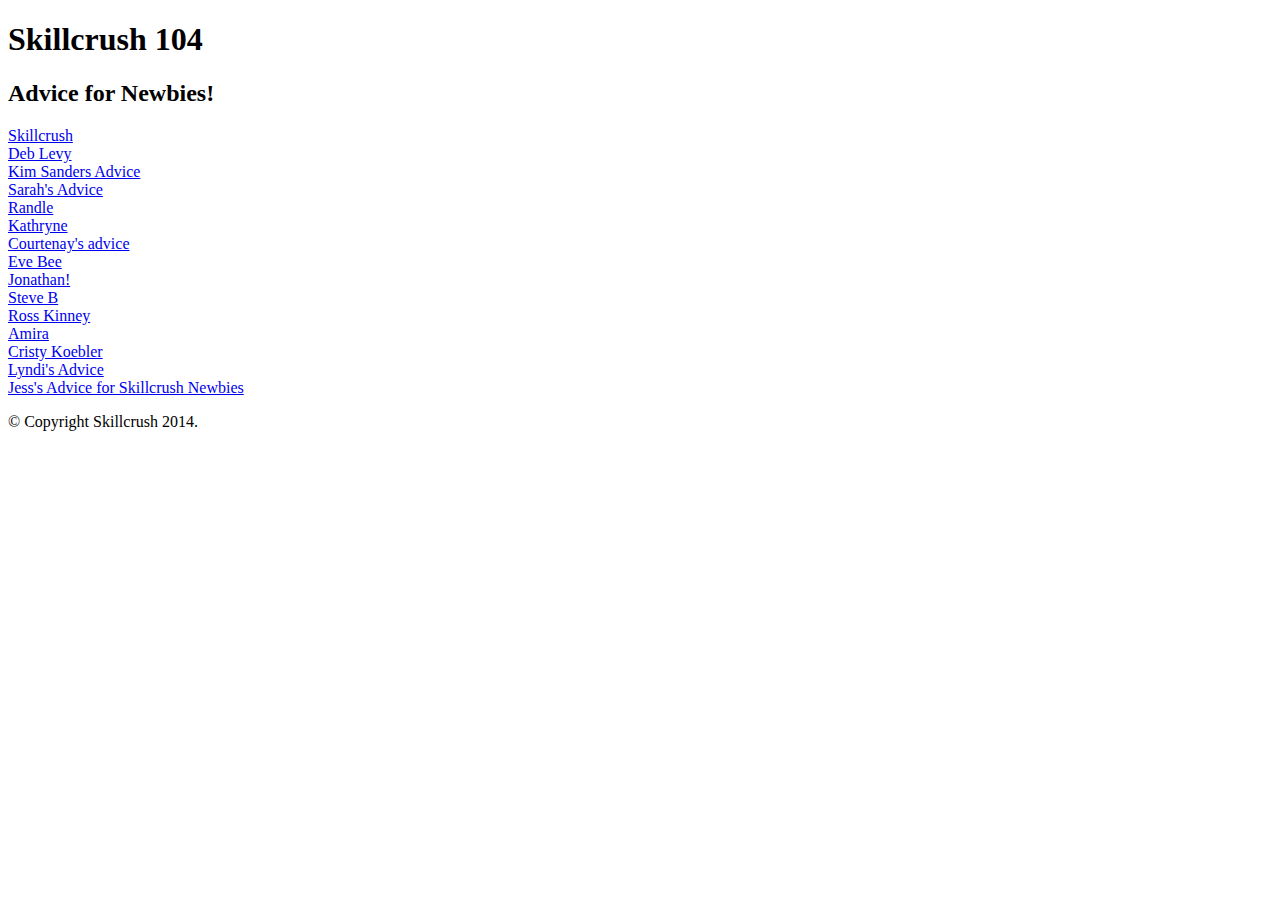
<file: index.html>
<!DOCTYPE html>
<html>
<head>
	<meta charset="utf-8">
	<title>Skillcrush 104 - Advice For Newbies</title>
	<link rel="stylesheet" type="text/css" href="style.css" />
</head>

<body class="all-advice">
	<header>
		<h1>Skillcrush 104</h1>
		<h2>Advice for Newbies!</h2>
	</header>

	<section>
		<div class="all-advice-links">
			<div class="skillcrush">
				<a href="advice-template.html">Skillcrush</a><br />
				<a href="deblevy-advice.html">Deb Levy</a><br />
				<a href="kimsanders-advice-template.html">Kim Sanders Advice</a><br />
                <a href="advice_sarahgreer.html">Sarah's Advice</a><br />
				<a href="randle-browning-advice.html">Randle</a><br />
				<a href="kathryne-advice.html">Kathryne</a><br />
				<a href="cbrammar-advice.html">Courtenay's advice</a><br />
				<a href="evebee-advice.html">Eve Bee</a><br>
				<a href="jonathan-advice.html">Jonathan!</a><br>
			</div>
			<div class="steveb">
				<a href="advice-steve-brown.html">Steve B</a>
			</div>
			<a href="rosskinney-advice.html">Ross Kinney</a><br />
			<a href="amira-advice.html">Amira</a>
			<div class="cristykoebler-advice">
				<a href="cristykoebler-advice.html">Cristy Koebler</a>
			</div>
			<a href="lyndileighwk-advice.html">Lyndi's Advice</a><br />
			<a href="jess-melvi-advice.html">Jess's Advice for Skillcrush Newbies</a>
		</div>
    </section>

	<footer>
		<p>&copy; Copyright Skillcrush 2014.</p>
	</footer>
</body>
</html>
</file>
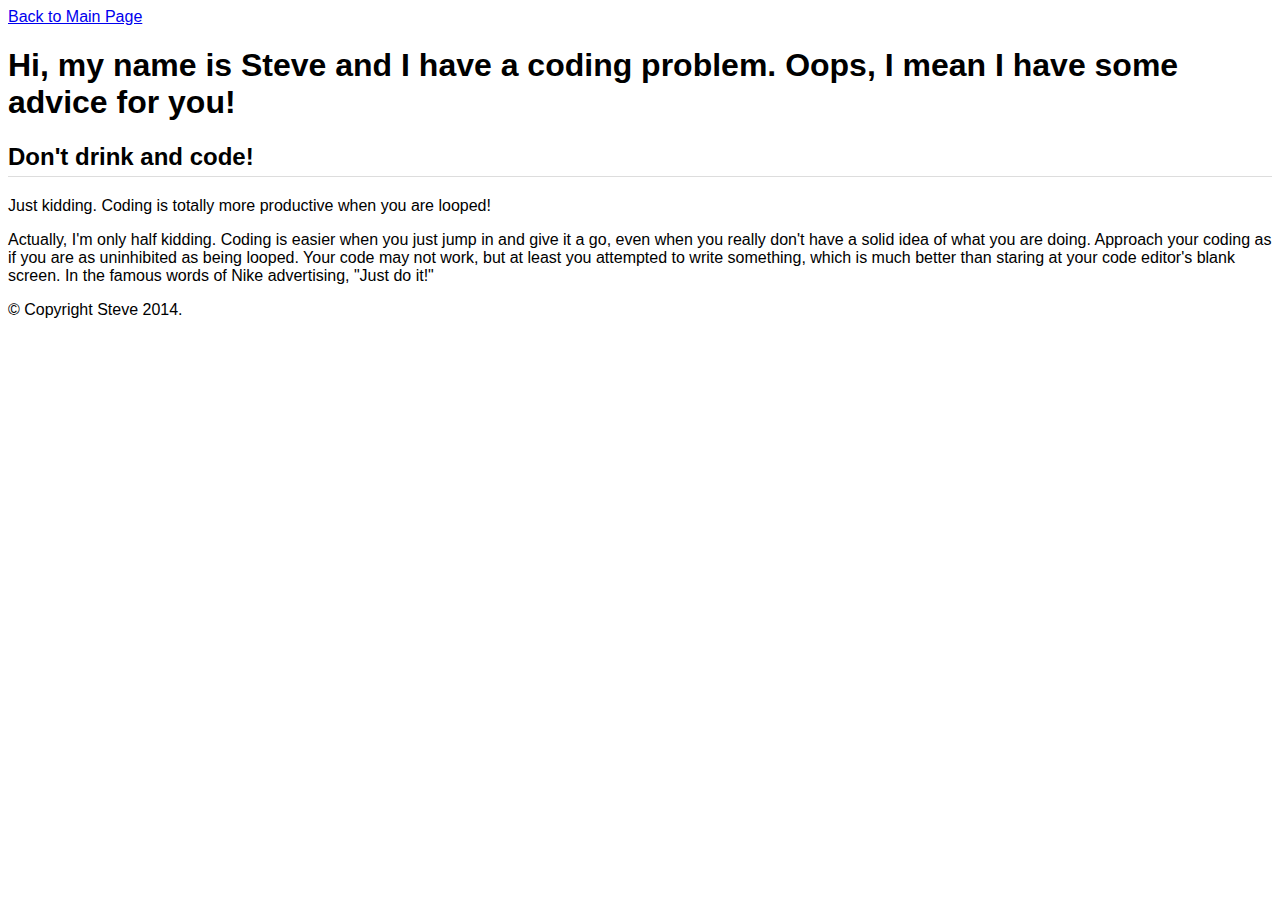
<file: advice-steve-brown.html>
<!DOCTYPE html>
<html>
<head>
	<meta charset="utf-8">
	<link rel="stylesheet" type="text/css" href="style.css">
	
	<!-- replace Skillcrush with your name here -->
	<title>Steve's Advice For Newbies</title>
</head>

<!-- replace skillcrush with your name here -->
<body class="steveb-advice">
	<header>
		<a href="index.html">Back to Main Page</a>
		<h1>Hi, my name is Steve and I have a coding problem. Oops, I mean I have some advice for you!</h1>
	</header>

	<section>
		<div class="advice">
			<h2>Don't drink and code!</h2>
			<p>Just kidding. Coding is totally more productive when you are looped!</p>

			<p>Actually, I'm only half kidding. Coding is easier when you just jump in and give it a go, even when you really don't have a solid idea of what you are doing. Approach your coding as if you are as uninhibited as being looped. Your code may not work, but at least you attempted to write something, which is much better than staring at your code editor's blank screen. In the famous words of Nike advertising, "Just do it!"</p>
		</div>
    </section>

	<footer>
		<!-- replace Skillcrush with your name here -->
</body>
		<p>&copy; Copyright Steve 2014.
	</footer>
</body>
</html>
</file>
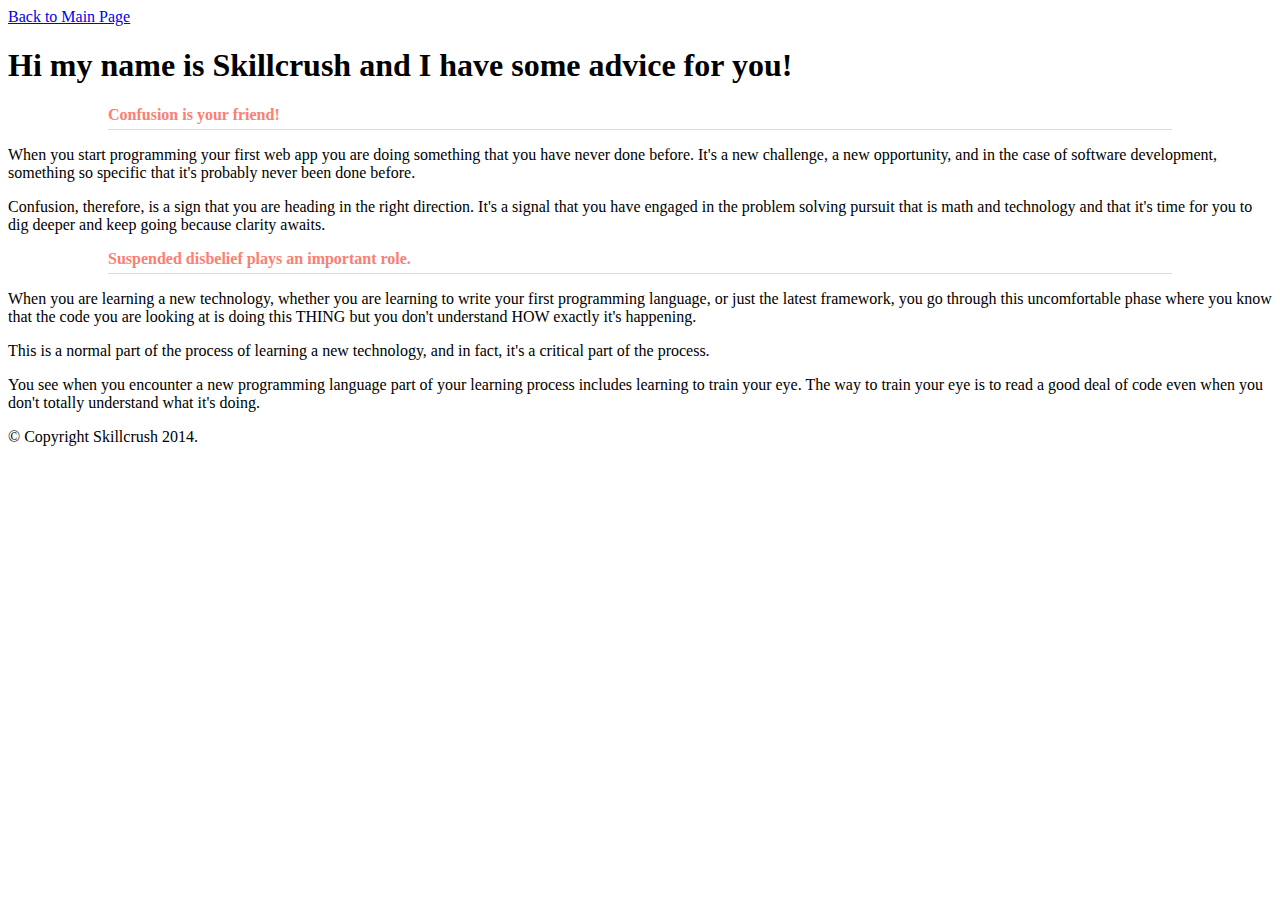
<file: advice-template.html>
<!DOCTYPE html>
<html>
<head>
	<meta charset="utf-8">
	<link rel="stylesheet" type="text/css" href="style.css">
	
	<!-- replace Skillcrush with your name here -->
	<title>Skillcrush's Advice For Newbies</title>
</head>

<!-- replace skillcrush with your name here -->
<body class="skillcrush-advice">
	<header>
		<a href="index.html">Back to Main Page</a>
		<h1>Hi my name is Skillcrush and I have some advice for you!</h1>
	</header>

	<section>
		<div class="advice">
			<h4>Confusion is your friend!</h4>
			<p>When you start programming your first web app you are doing something that you have never done before. It's a new challenge, a new opportunity, and in the case of software development, something so specific that it's probably never been done before.</p>

			<p>Confusion, therefore, is a sign that you are heading in the right direction. It's a signal that you have engaged in the problem solving pursuit that is math and technology and that it's time for you to dig deeper and keep going because clarity awaits.</p>
		
			<h4>Suspended disbelief plays an important role.</h4>
			<p>When you are learning a new technology, whether you are learning to write your first programming language, or just the latest framework, you go through this uncomfortable phase where you know that the code you are looking at is doing this THING but you don't understand HOW exactly it's happening.</p>

			<p>This is a normal part of the process of learning a new technology, and in fact, it's a critical part of the process.</p>

			<p>You see when you encounter a new programming language part of your learning process includes learning to train your eye. The way to train your eye is to read a good deal of code even when you don't totally understand what it's doing.</p>
		</div>
    </section>

	<footer>
		<!-- replace Skillcrush with your name here -->
		<p>&copy; Copyright Skillcrush 2014.
	</footer>
</body>
</html>
</file>
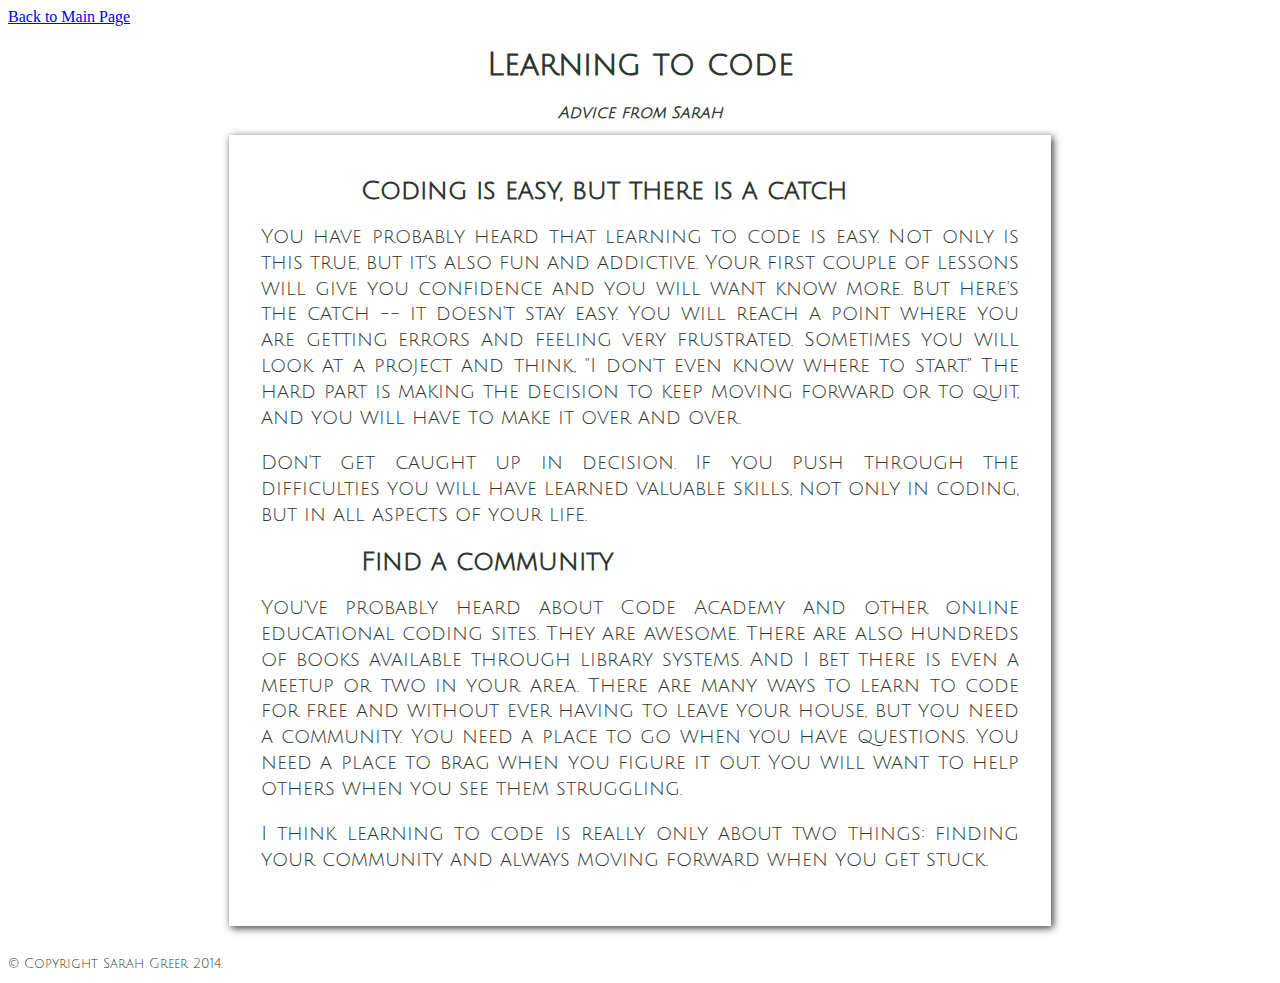
<file: advice_sarahgreer.html>
<!DOCTYPE html>
<html>
<head>
	<meta charset="utf-8">
	<link rel="stylesheet" type="text/css" href="style.css">
    <link href='http://fonts.googleapis.com/css?family=Julius+Sans+One' rel='stylesheet' type='text/css'> <link href='http://fonts.googleapis.com/css?family=Poiret+One' rel='stylesheet' type='text/css'>
	
	<!-- replace Skillcrush with your name here -->
	<title>Sarah's Advice For Newbies</title>
</head>

<!-- replace skillcrush with your name here -->
<body class="sarahgreer-advice">
	<header>
		<a href="index.html">Back to Main Page</a>
		<h1 class="sarahgreer-advice">Learning to code</h1>
        <h2 class="sarahgreer-advice">Advice from Sarah</h2>
	</header>

	<section>
		<div class="sarahgreer-advice">
			<h4 class="sarahgreer-advice">Coding is easy, but there is a catch</h4>
			<p class="sarahgreer-advice">You have probably heard that learning to code is easy.  Not only is this true, but it's also fun and addictive.  Your first couple of lessons will give you confidence and you will want know more. But here's the catch -- it doesn't stay easy.  You will reach a point where you are getting errors and feeling very frustrated.  Sometimes you will look at a project and think, "I don't even know where to start."  The hard part is making the decision to keep moving forward or to quit, and you will have to make it over and over.</p> 
                
            <p class="sarahgreer-advice">Don't get caught up in decision.  If you push through the difficulties you will have learned valuable skills, not only in coding, but in all aspects of your life.</p>
		
			<h4 class="sarahgreer-advice">Find a community</h4>
			<p class="sarahgreer-advice">You've probably heard about Code Academy and other online educational coding sites.  They are awesome.  There are also hundreds of books available through library systems.  And I bet there is even a meetup or two in your area.  There are many ways to learn to code for free and without ever having to leave your house, but you need a community.  You need a place to go when you have questions.  You need a place to brag when you figure it out.  You will want to help others when you see them struggling.</p>
            
            <p class="sarahgreer-advice">I think learning to code is really only about two things:  finding your community and always moving forward when you get stuck.</p>

		</div>
    </section>
<br>
    <footer>
		<!-- replace Skillcrush with your name here -->
		<p class="sarahgreercopy-advice">&copy; Copyright Sarah Greer 2014.
	</footer>
</body>
</html>
</file>
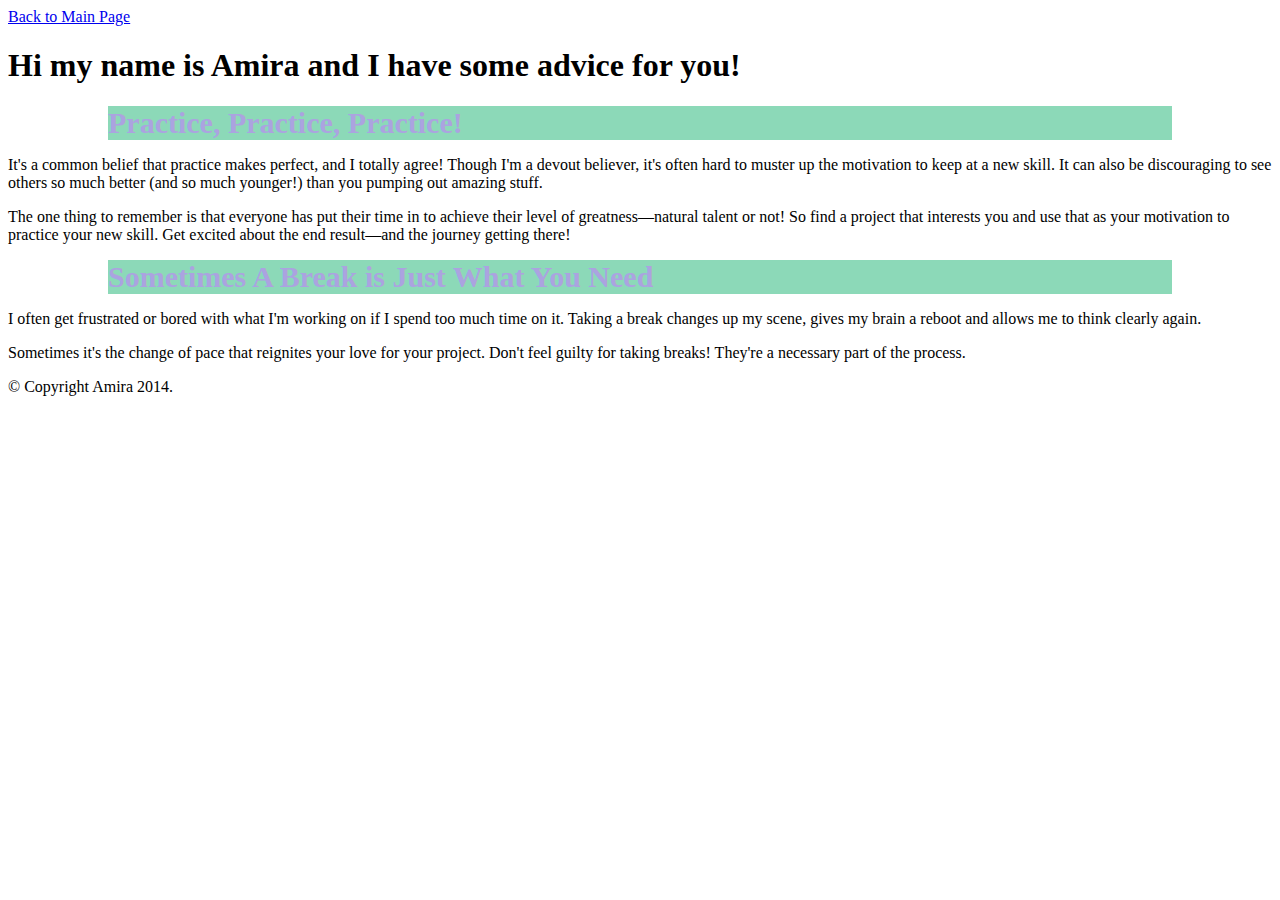
<file: amira-advice.html>
<!DOCTYPE html>
<html>
<head>
	<meta charset="utf-8">
	<link rel="stylesheet" type="text/css" href="style.css">
	
	<!-- replace Skillcrush with your name here -->
	<title>Amira's Advice For Newbies</title>
</head>

<!-- replace skillcrush with your name here -->
<body class="amira-advice">
	<header>
		<a href="index.html">Back to Main Page</a>
		<h1>Hi my name is Amira and I have some advice for you!</h1>
	</header>

	<section>
		<div class="advice">
			<h4>Practice, Practice, Practice!</h4>
			<p>It's a common belief that practice makes perfect, and I totally agree! Though I'm a devout believer, it's often hard to muster up the motivation to keep at a new skill. It can also be discouraging to see others so much better (and so much younger!) than you pumping out amazing stuff.</p>
			<p>The one thing to remember is that everyone has put their time in to achieve their level of greatness—natural talent or not! So find a project that interests you and use that as your motivation to practice your new skill. Get excited about the end result—and the journey getting there!</p>
		
			<h4>Sometimes A Break is Just What You Need</h4>
			<p>I often get frustrated or bored with what I'm working on if I spend too much time on it. Taking a break changes up my scene, gives my brain a reboot and allows me to think clearly again.</p>

			<p>Sometimes it's the change of pace that reignites your love for your project. Don't feel guilty for taking breaks! They're a necessary part of the process.</p>

		</div>
    </section>

	<footer>
		<!-- replace Skillcrush with your name here -->
		<p>&copy; Copyright Amira 2014.
	</footer>
</body>
</html>
</file>
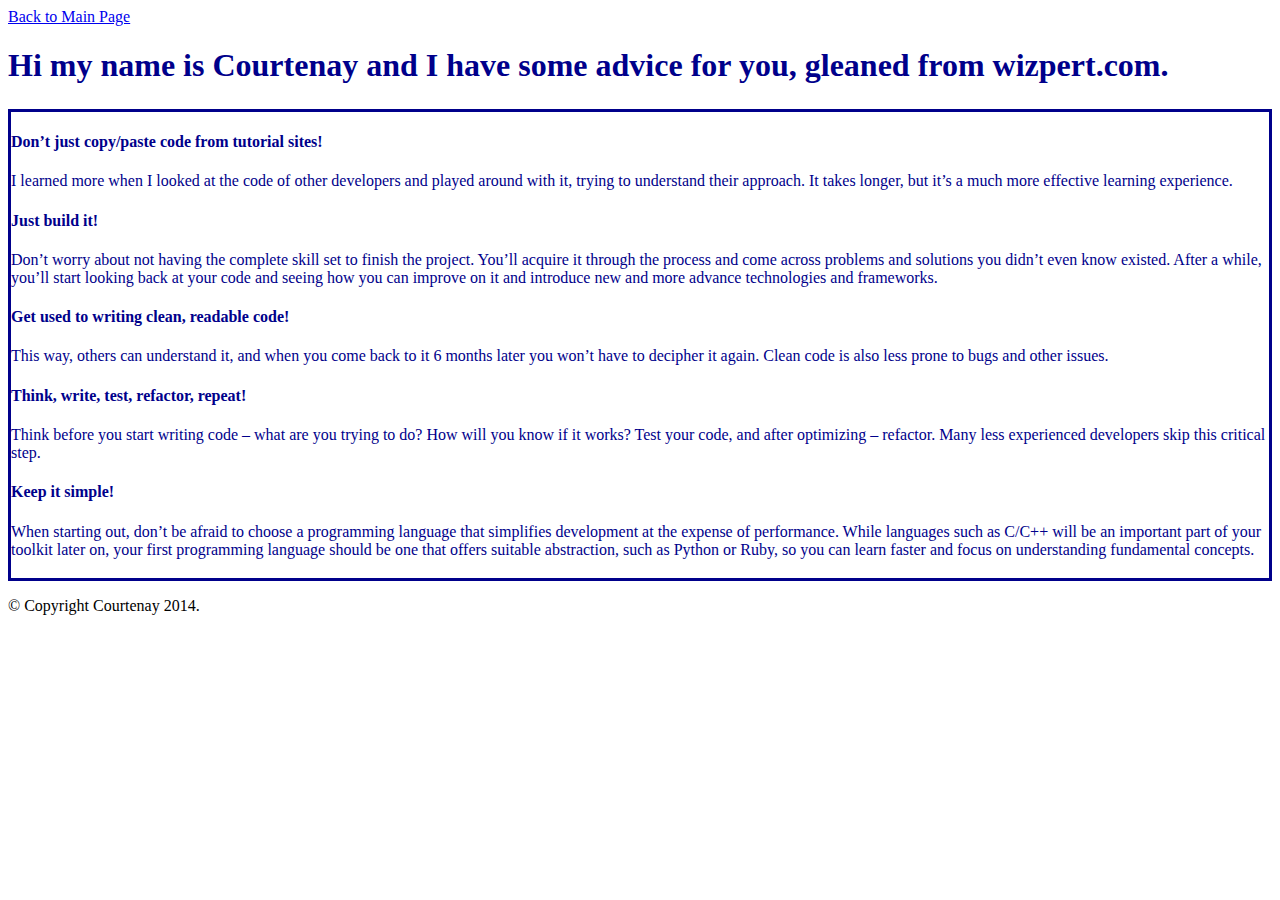
<file: cbrammar-advice.html>
<!DOCTYPE html>
<html>
<head>
	<meta charset="utf-8">
	<link rel="stylesheet" type="text/css" href="cbrammar-advice.style.css">
	
	<!-- replace Skillcrush with your name here -->
	<title>Courtenay's Advice For Newbies</title>
</head>

<!-- replace skillcrush with your name here -->
<body class="Courtenay-advice">
	<header>
		<a href="index.html">Back to Main Page</a>
		<h1>Hi my name is Courtenay and I have some advice for you, gleaned from wizpert.com.</h1>
	</header>

	<section>
		<div class="advice">
			<h4>Don’t just copy/paste code from tutorial sites!</h4>
			<p>I learned more when I looked at the code of other developers and played around with it, trying to understand their approach. It takes longer, but it’s a much more effective learning experience.</p>

			<h4>Just build it!</h4>
			<p>Don’t worry about not having the complete skill set to finish the project. You’ll acquire it through the process and come across problems and solutions you didn’t even know existed. After a while, you’ll start looking back at your code and seeing how you can improve on it and introduce new and more advance technologies and frameworks.</p>
		
			<h4>Get used to writing clean, readable code!</h4>
			<p>This way, others can understand it, and when you come back to it 6 months later you won’t have to decipher it again. Clean code is also less prone to bugs and other issues.</p>

			<h4>Think, write, test, refactor, repeat!</h4>
			<p>Think before you start writing code – what are you trying to do? How will you know if it works? Test your code, and after optimizing – refactor. Many less experienced developers skip this critical step.</p>

			<h4>Keep it simple!</h4>
			<p>When starting out, don’t be afraid to choose a programming language that simplifies development at the expense of performance. While languages such as C/C++ will be an important part of your toolkit later on, your first programming language should be one that offers suitable abstraction, such as Python or Ruby, so you can learn faster and focus on understanding fundamental concepts.</p>
		</div>
    </section>

	<footer>
		<!-- replace Skillcrush with your name here -->
		<p>&copy; Copyright Courtenay 2014.
	</footer>
</body>
</html>
</file>
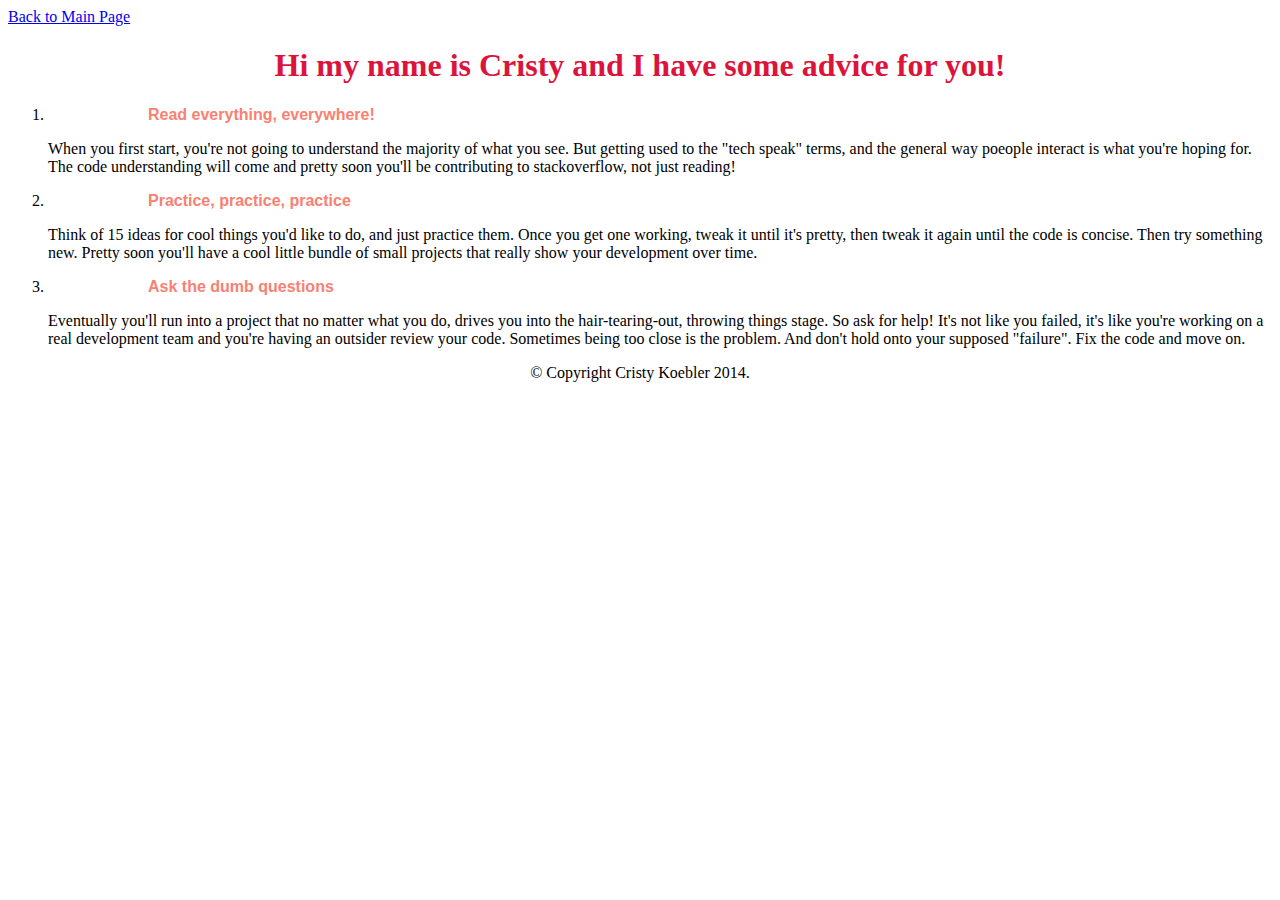
<file: cristykoebler-advice.html>
<!DOCTYPE html>
<html>
<head>
	<meta charset="utf-8">
	<link rel="stylesheet" type="text/css" href="style.css">
	
	<!-- replace Skillcrush with your name here -->
	<title>Skillcrush's Advice For Newbies</title>
</head>

<!-- replace skillcrush with your name here -->
<body class="cristykoebler-advice">
	<header>
		<a href="index.html">Back to Main Page</a>
		<h1>Hi my name is Cristy and I have some advice for you!</h1>
	</header>

	<section>
		<div class="advice">
			<ol>
				<li><h4>Read everything, everywhere!</h4></li>
					<p>When you first start, you're not going to understand the majority of what you see. But getting used to the "tech speak" terms, and the general way poeople interact is what you're hoping for.  The code understanding will come and pretty soon you'll be contributing to stackoverflow, not just reading!</p>
		
				<li><h4>Practice, practice, practice</h4></li>
					<p>Think of 15 ideas for cool things you'd like to do, and just practice them. Once you get one working, tweak it until it's pretty, then tweak it again until the code is concise. Then try something new. Pretty soon you'll have a cool little bundle of small projects that really show your development over time.</p>

				<li><h4>Ask the dumb questions</h4></li>
					<p>Eventually you'll run into a project that no matter what you do, drives you into the hair-tearing-out, throwing things stage. So ask for help! It's not like you failed, it's like you're working on a real development team and you're having an outsider review your code. Sometimes being too close is the problem. And don't hold onto your supposed "failure". Fix the code and move on.</p>
			</ol>
		</div>
    </section>

	<footer>
		<!-- replace Skillcrush with your name here -->
		<p>&copy; Copyright Cristy Koebler 2014.
	</footer>
</body>
</html>
</file>
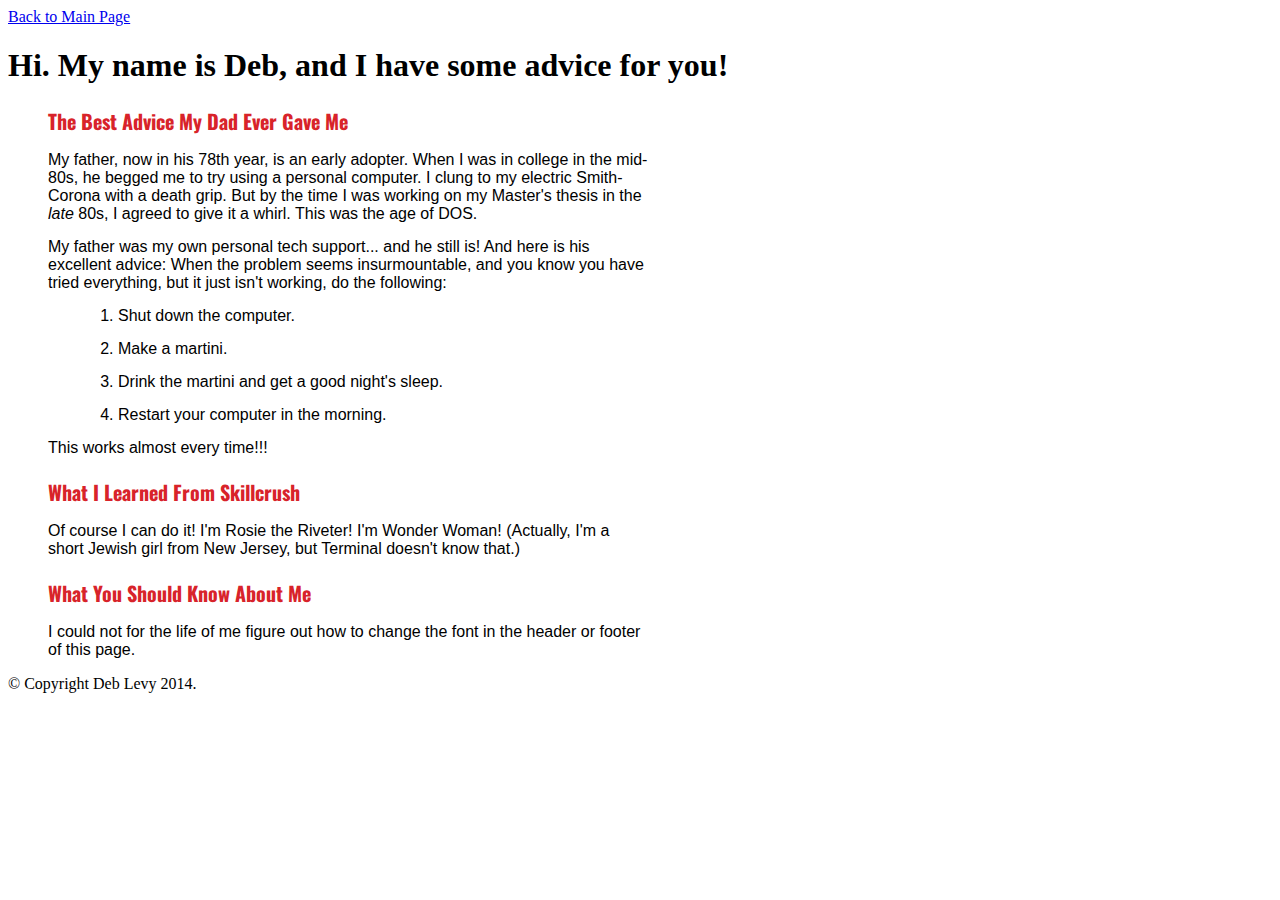
<file: deblevy-advice.html>
<!DOCTYPE html>
<html>
<head>
	<meta charset="utf-8">
	<link rel="stylesheet" type="text/css" href="style.css">
	<link href='http://fonts.googleapis.com/css?family=Oswald' rel='stylesheet' type='text/css'>
	<title>Deb's Advice For Newbies</title>
</head>

<body class="deblevy-advice">
	<header>
		<a href="index.html">Back to Main Page</a>
		<h1>Hi. My name is Deb, and I have some advice for you!</h1>
	</header>

	<section>
		<div class="advice">
			<h4>The Best Advice My Dad Ever Gave Me</h4>
			<p>My father, now in his 78th year, is an early adopter. When I was in college in the mid-80s, 
			he begged me to try using a personal computer. I clung to my electric Smith-Corona with a death grip. 
			But by the time I was working on my Master's thesis in the <em>late</em> 80s, I agreed to give it a whirl.
			This was the age of DOS.</p>
			<p>My father was my own personal tech support... and he still is! And here is his excellent advice: 
			When the problem seems insurmountable, and you know you have tried everything, but it just isn't working, do the following:</p>
			<ol>
			<li>Shut down the computer.</li>
			<li>Make a martini.</li>
			<li>Drink the martini and get a good night's sleep.</li>
			<li>Restart your computer in the morning.</li></ol>
			<p>This works almost every time!!!</p>
		<p></p>
			<h4>What I Learned From Skillcrush</h4>
			<p>Of course I can do it! I'm Rosie the Riveter! I'm Wonder Woman! 
			(Actually, I'm a short Jewish girl from New Jersey, but Terminal doesn't know that.)</p>
			<h4>What You Should Know About Me</h4>
			<p>I could not for the life of me figure out how to change the font in the header or footer of this page.</p>
		</div>
    </section>

	<footer>
		<p> &copy; Copyright Deb Levy 2014.</p>
	</footer>
</body>
</html>
</file>
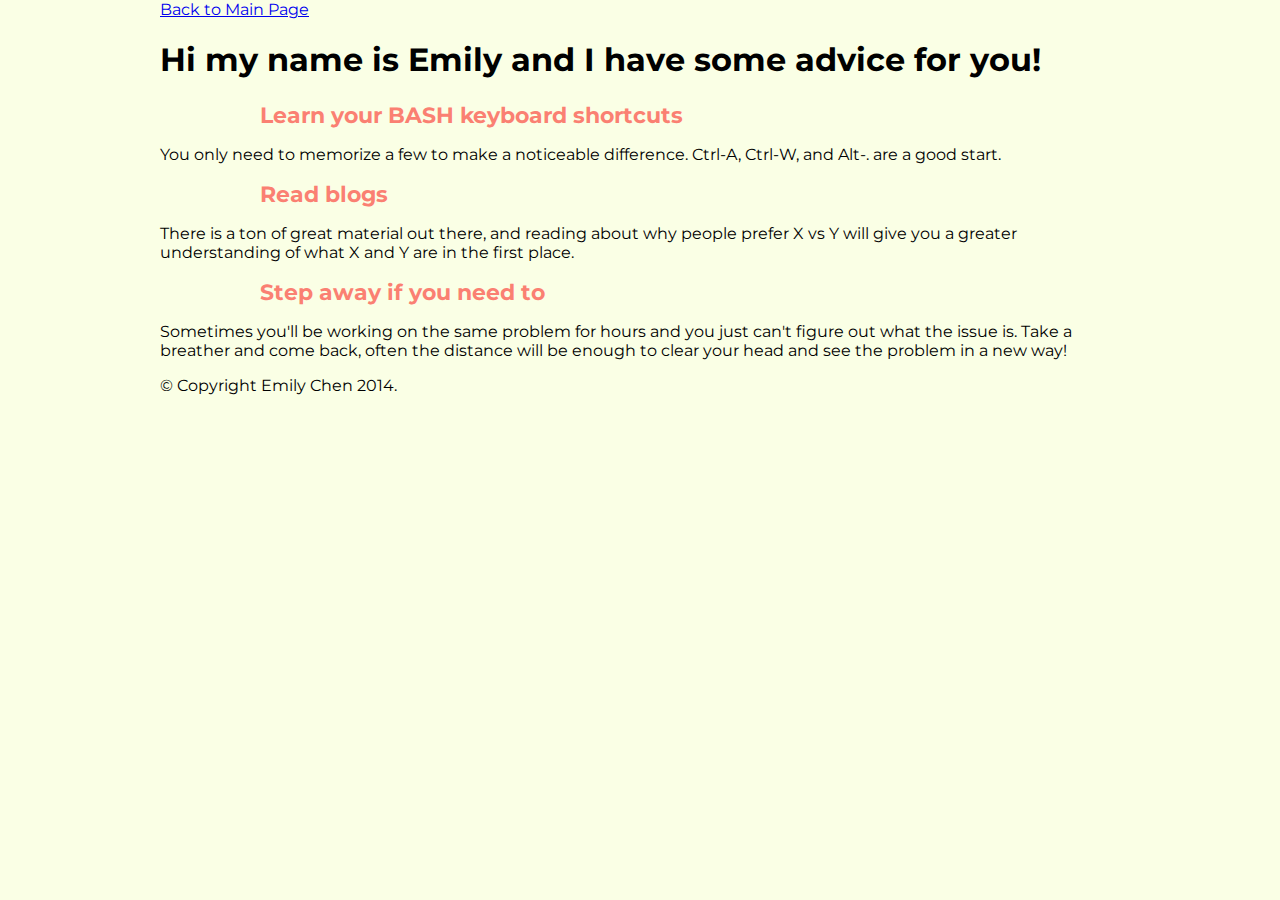
<file: emily_chen_advice.html>
<!DOCTYPE html>
<html>
<head>
	<meta charset="utf-8">
	<link rel="stylesheet" type="text/css" href="style.css">
	<link href='http://fonts.googleapis.com/css?family=Montserrat' rel='stylesheet' type='text/css'>
	<title>Emily's Advice For Newbies</title>
</head>
<body class="emilychen-advice">
	<header>
		<a href="index.html">Back to Main Page</a>
		<h1>Hi my name is Emily and I have some advice for you!</h1>
	</header>

	<section>
		<div class="advice">
			<h4>Learn your BASH keyboard shortcuts</h4>
			<p>You only need to memorize a few to make a noticeable difference. Ctrl-A, Ctrl-W, and Alt-. are a good start.</p>
		
			<h4>Read blogs</h4>
			<p>There is a ton of great material out there, and reading about why people prefer X vs Y will give you a greater understanding of what X and Y are in the first place.</p>
		</div>

			<h4>Step away if you need to</h4>
			<p>Sometimes you'll be working on the same problem for hours and you just can't figure out what the issue is. Take a breather and come back, often the distance will be enough to clear your head and see the problem in a new way!</p>
    </section>

	<footer>
		<p>&copy; Copyright Emily Chen 2014.
	</footer>
</body>
</html>
</file>
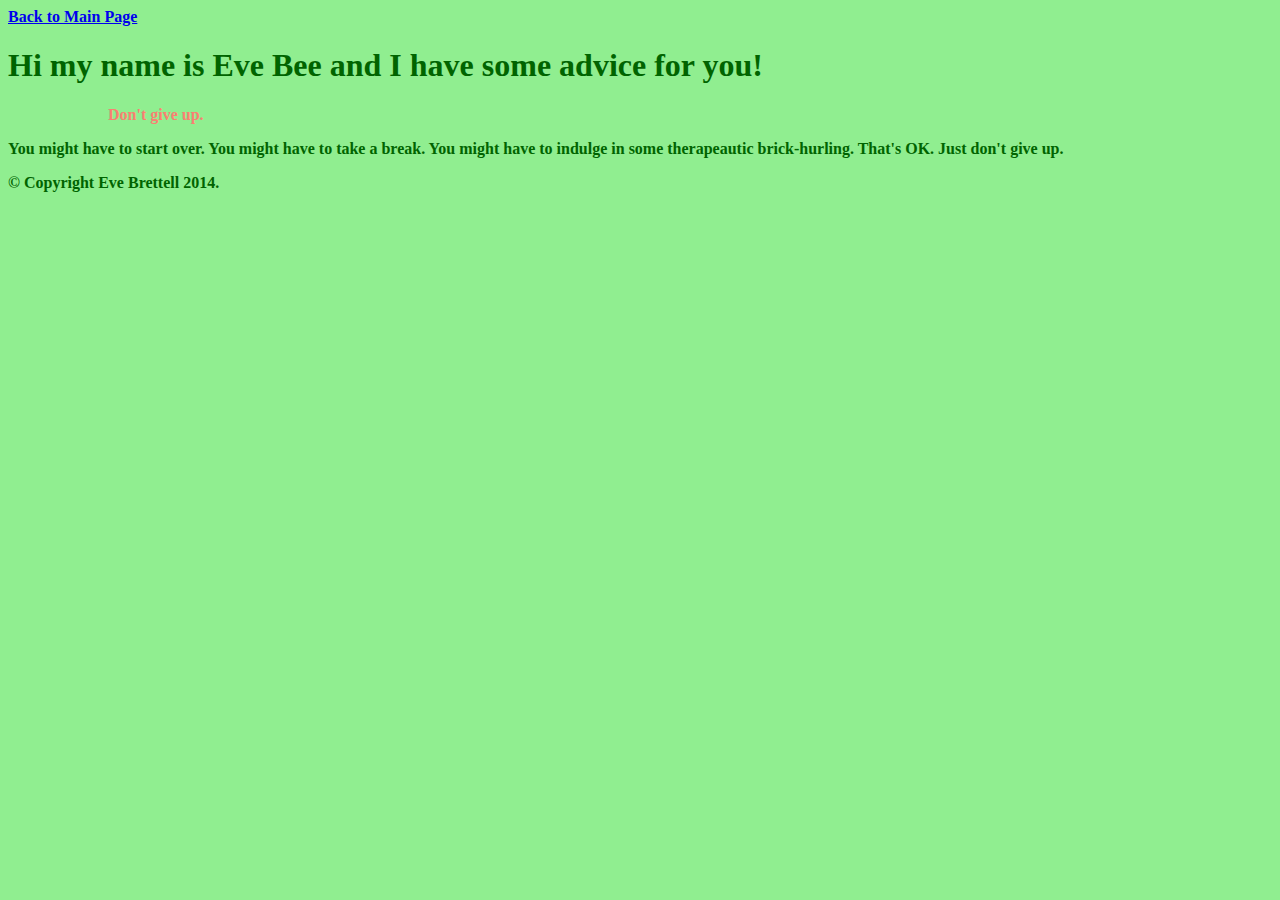
<file: evebee-advice.html>
<!DOCTYPE html>
<html>
<head>
	<meta charset="utf-8">
	<link rel="stylesheet" type="text/css" href="style.css">
	
	<!-- replace Skillcrush with your name here -->
	<title>Eve Bee's Advice For Newbies</title>
</head>

<!-- replace skillcrush with your name here -->
<body class="evebee-advice">
	<header>
		<a href="index.html">Back to Main Page</a>
		<h1>Hi my name is Eve Bee and I have some advice for you!</h1>
	</header>

	<section>
		<div class="advice">
			<h4>Don't give up.</h4>
			<p>You might have to start over. You might have to take a break. You might have to indulge in some therapeautic brick-hurling. That's OK. Just don't give up.</p>
		</div>
    </section>

	<footer>
		<!-- replace Skillcrush with your name here -->
		<p>&copy; Copyright Eve Brettell 2014.
	</footer>
</body>
</html>
</file>
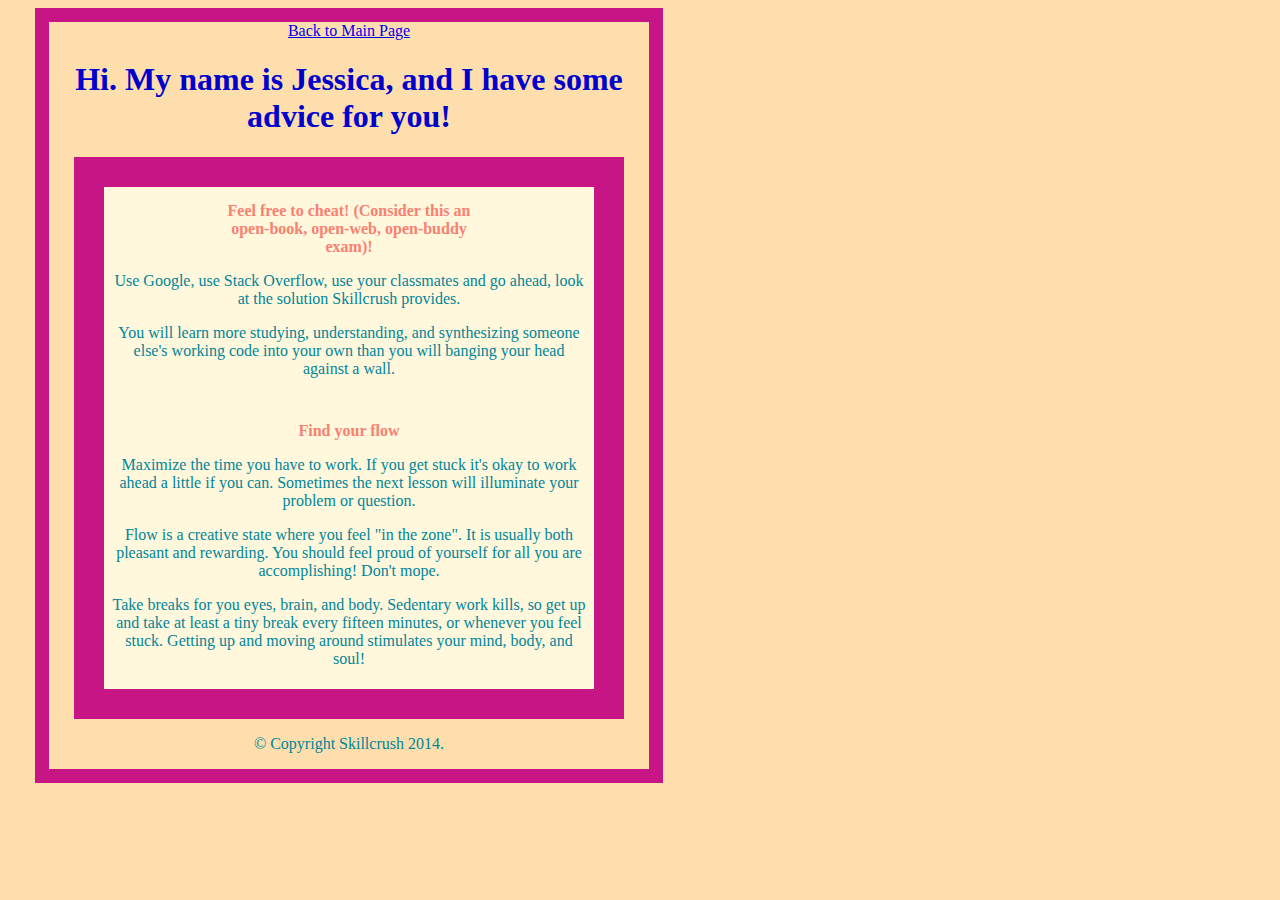
<file: jess-melvi-advice.html>
<!DOCTYPE html>
<html>
<head>
	<meta charset="utf-8">
	<link rel="stylesheet" type="text/css" href="style.css">

	<!-- replace Skillcrush with your name here -->
	<title>Skillcrush's Advice For Newbies</title>
</head>

<!-- replace skillcrush with your name here -->
<body class="jmg-advice">
	<header class="jess-header">
		<a href="index.html">Back to Main Page</a>
		<h1>Hi. My name is Jessica, and I have some advice for you!</h1>
	</header>

	<section>
		<div class="jess-advice">
			<h4> Feel free to cheat! (Consider this an open-book, open-web, open-buddy exam)!</h4>
			<p> Use Google, use Stack Overflow, use your classmates and go ahead, look at the solution Skillcrush provides.  </p>
			<p> You will learn more studying, understanding, and synthesizing someone else's working 
			code into your own than you will banging your head against a wall. </p> 
			<br>
			
			<h4> Find your flow </h4>
			<p> Maximize the time you have to work. If you get stuck it's okay to work ahead a little if you can. Sometimes the next lesson will illuminate your problem or question.  </p>
			<p> Flow is a creative state where you feel "in the zone". It is usually both pleasant and rewarding. You should feel proud of yourself for all you are accomplishing! Don't mope.  </p>
			<p> Take breaks for you eyes, brain, and body. Sedentary work kills, so get up and take at least a
			tiny break every fifteen minutes, or whenever you feel stuck.  Getting up and moving around stimulates your mind, body, and soul! </p>
			</div>
    </section>

	<footer>
		<!-- replace Skillcrush with your name here -->
		<p>&copy; Copyright Skillcrush 2014.
	</footer>
</body>
</html>
</file>
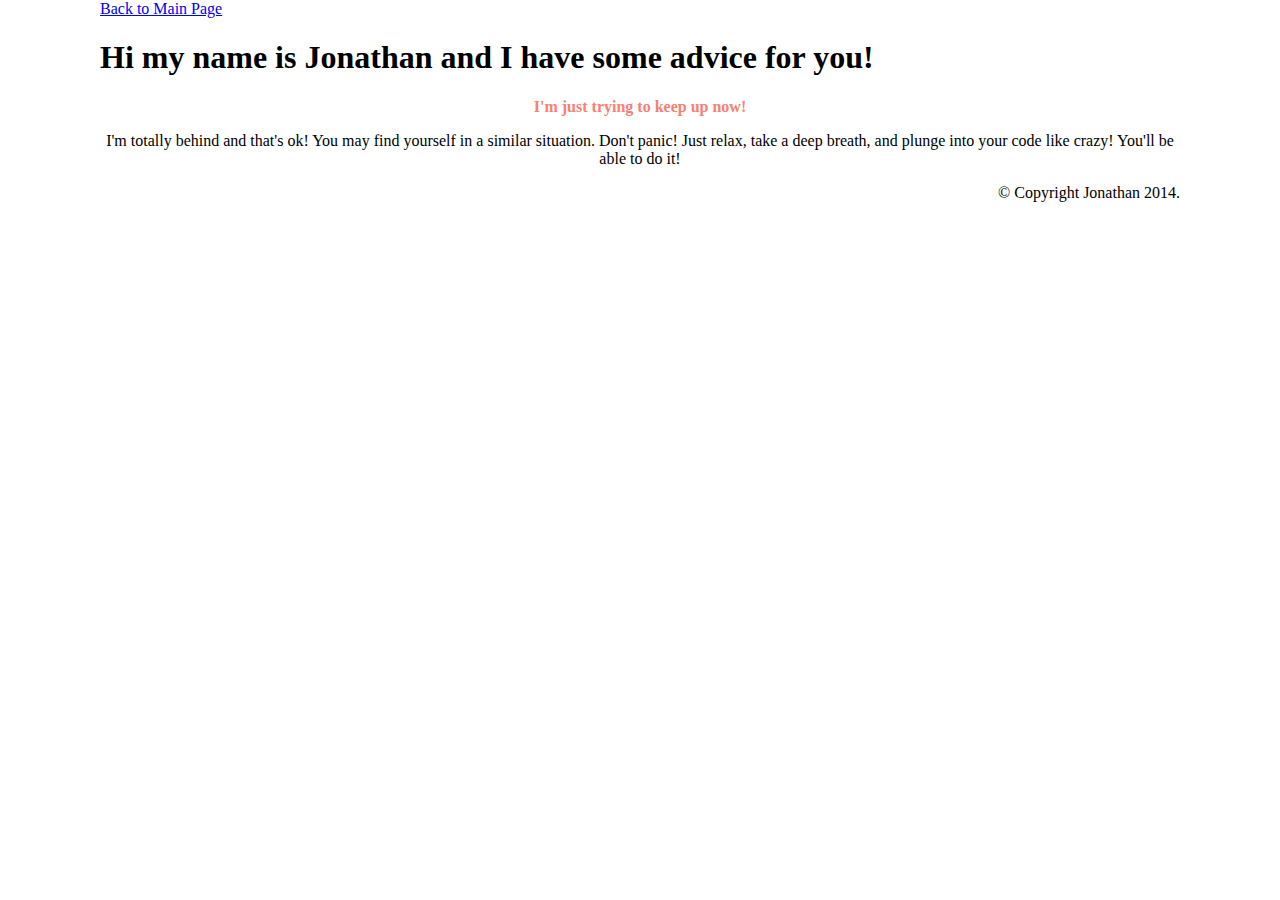
<file: jonathan-advice.html>
<!DOCTYPE html>
<html>
<head>
	<meta charset="utf-8">
	<link rel="stylesheet" type="text/css" href="style.css">
	
	<!-- replace Skillcrush with your name here -->
	<title>Skillcrush's Advice For Newbies</title>
</head>

<!-- replace skillcrush with your name here -->
<body class="jonathan-advice">
	<header>
		<a href="index.html">Back to Main Page</a>
		<h1>Hi my name is Jonathan and I have some advice for you!</h1>
	</header>

	<section>
		<div class="jonathan-advice-content">
			<h4>I'm just trying to keep up now!</h4>
			<p>I'm totally behind and that's ok! You may find yourself in a similar situation. Don't panic! Just relax, take a deep breath, and plunge into your code like crazy! You'll be able to do it!</p>

		
		</div>
    </section>

	<footer class="jt-foot">
		<!-- replace Skillcrush with your name here -->
		<p>&copy; Copyright Jonathan 2014.
	</footer>
</body>
</html>
</file>
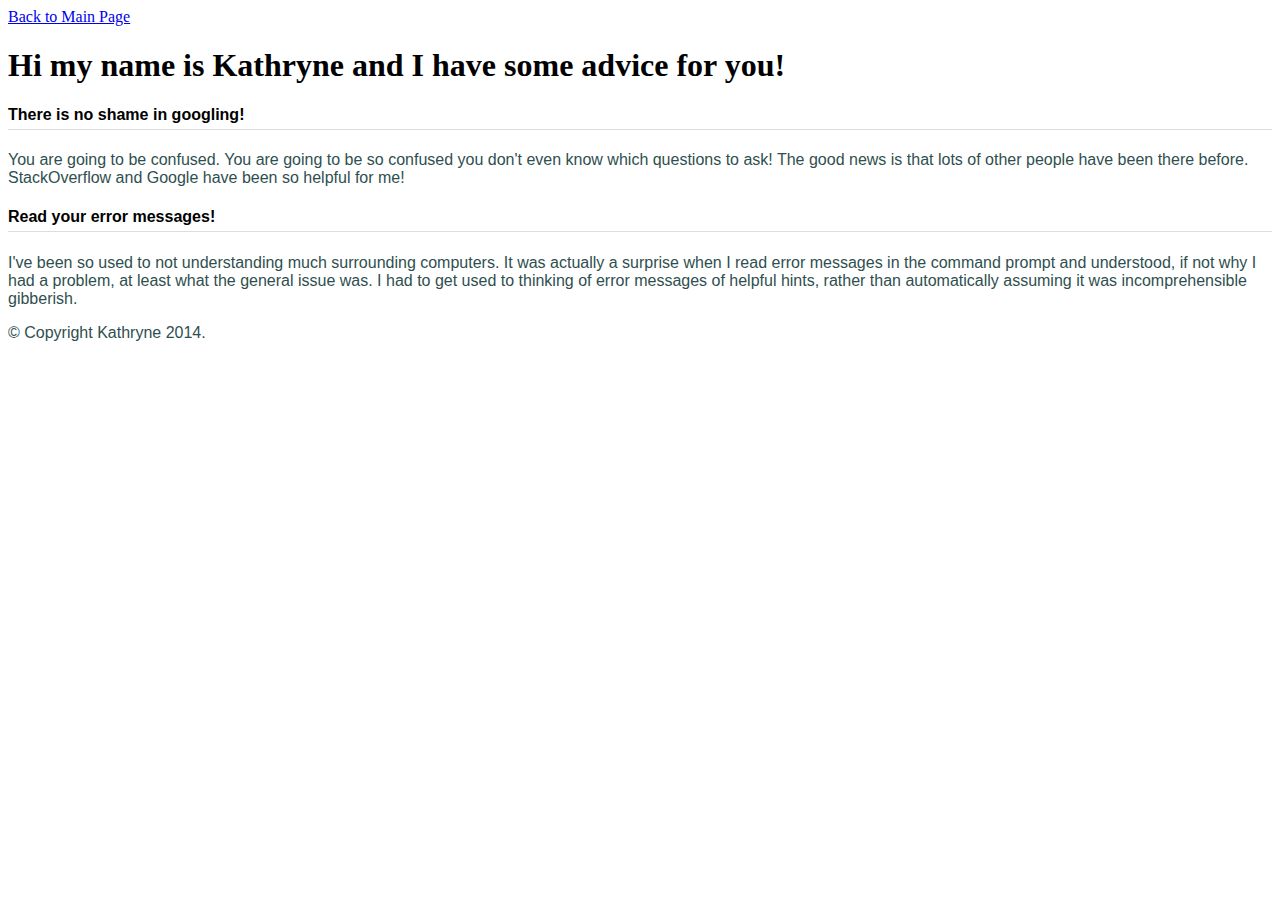
<file: kathryne-advice.html>
<!DOCTYPE html>
<html>
<head>
	<meta charset="utf-8">
	<link rel="stylesheet" type="text/css" href="style.kathryne-advice.css">
	
	<title>Kathryne's Advice For Newbies</title>
</head>

<body class="kathryne-advice">
	<header>
		<a href="index.html">Back to Main Page</a>
		<h1>Hi my name is Kathryne and I have some advice for you!</h1>
	</header>

	<section>
		<div class="advice">
			<h4>There is no shame in googling!</h4>
			<p>You are going to be confused. You are going to be so confused you don't even know which questions to ask! The good news is that lots of other people have been there before. StackOverflow and Google have been so helpful for me!</p>
		
			<h4>Read your error messages!</h4>
			<p>I've been so used to not understanding much surrounding computers. It was actually a surprise when I read error messages in the command prompt and understood, if not why I had a problem, at least what the general issue was. I had to get used to thinking of error messages of helpful hints, rather than automatically assuming it was incomprehensible gibberish.</p>
		</div>
    </section>

	<footer>
		<p>&copy; Copyright Kathryne 2014.
	</footer>
</body>
</html>
</file>
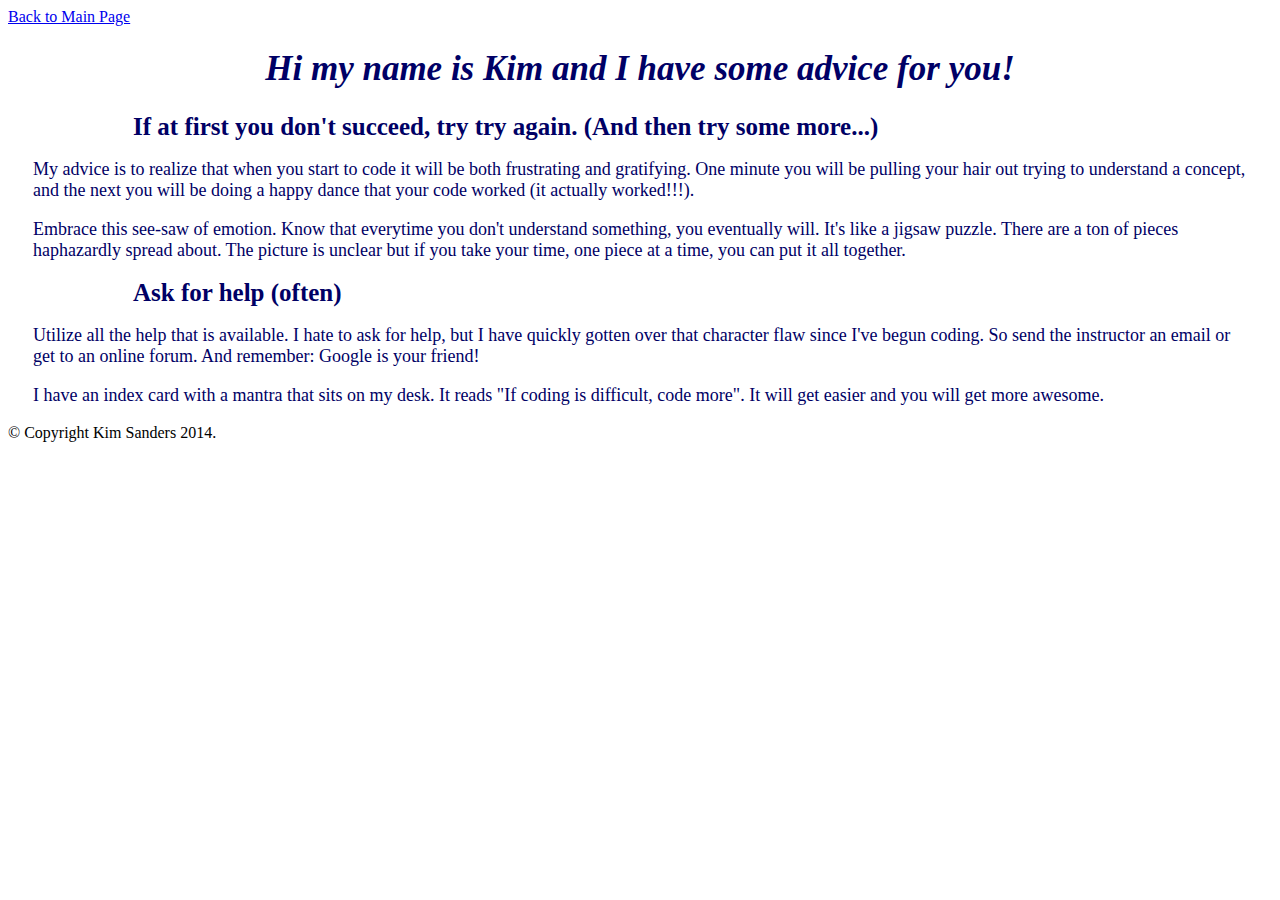
<file: kimsanders-advice-template.html>
<!DOCTYPE html>
<html>
<head>
	<meta charset="utf-8">
	<link rel="stylesheet" type="text/css" href="style.css">
	
	<!-- replace Skillcrush with your name here -->
	<title>Kim's Advice For Newbies</title>
</head>

<!-- replace skillcrush with your name here -->
<body class="kimsanders-advice-main">
	<header>
		<a href="index.html">Back to Main Page</a>
	</header>

	<section>
		<div class="kimsanders-advice">
			<h1>Hi my name is Kim and I have some advice for you!</h1>

			<h4><strong>If at first you don't succeed, try try again. (And then try some more...)</strong></h4>
			<p>My advice is to realize that when you start to code it will be both frustrating and gratifying.  One minute you will be pulling your hair out trying to understand a concept, and the next you will be doing a happy dance that your code worked (it actually worked!!!).</p>

			<p>Embrace this see-saw of emotion.  Know that everytime you don't understand something, you eventually will.  It's like a jigsaw puzzle.  There are a ton of pieces haphazardly spread about.  The picture is unclear but if you take your time, one piece at a time, you can put it all together.   </p>
		
			<h4><strong>Ask for help (often)</strong></h4>
			<p>Utilize all the help that is available.  I hate to ask for help, but I have quickly gotten over that character flaw since I've begun coding.  So send the instructor an email or get to an online forum.  And remember: Google is your friend!</p>

			<p>I have an index card with a mantra that sits on my desk.  It reads "If coding is difficult, code more".  It will get easier and you will get more awesome.</p>
		</div>
    </section>

	<footer>
		<!-- replace Skillcrush with your name here -->
		<p>&copy; Copyright Kim Sanders 2014.
	</footer>
</body>
</html>
</file>
<file: style.css>
/** Add a comment at the beginning of your CSS styles with your name **/
/** Yo it's Randle **/

.randle-advice body {
	padding: 50px;
	font-family: helvetica;
}

.randle-advice h1, h4 {
	margin: 10px 100px 10px 100px;
	color: salmon;
}

.randle-advice h1 {
	padding: 20px;
	font-size: 3em;
}

.randle-advice h4 {
	padding: 10px;
	font-size: 2em;
}

.randle-advice p {
	margin: 10px 150px 10px 150px;
	border-radius: 20px;
	background-color: salmon;
	color: white;
	padding: 25px;
	font-size: 1.5em;
}


/** Skillcrush styles **/
.skillcrush-advice .advice h4 {
	border-bottom: 1px solid #DDDDDD;
	padding-bottom: 5px;
}

.lyndileighwk-advice h1{
	color: DarkSlateGray;
}
.lyndileighwk-advice .advice h4 {
	border-bottom: 1px solid #DDDDDD;
	padding-bottom: 5px;
}
.lyndileighwk-advice #wrap{
	width: 600px;
	margin: auto;
	font-family: Arial, Helvetica, sans-serif;
}
.lyndileighwk-advice p{
	font-weight: lighter;
	color: DimGray
}

.deblevy-advice .advice h1 {
	font-family: 'Roboto Condensed', sans-serif;
    font-size: 24px;
    font-weight: bold;
	margin-left: 40px;
	margin-top:20px;
	margin-bottom:15px;
}

.deblevy-advice .advice p {
    font-family: 'Roboto Condensed', sans-serif;
    font-size: 16px;
    width: 600px;
	margin-left:40px;
	margin-top:15px;
	margin-bottom:15px;
}

.deblevy-advice .advice h4 {
    font-family: 'Oswald', sans-serif;
    font-size: 20px;
    color: rgb(216, 35, 42);
	margin-left: 40px;
	margin-top:20px;
	margin-bottom:15px;
}

.deblevy-advice .advice ol {
    font-family: 'Roboto Condensed', sans-serif;
    font-size: 16px;
    width: 600px;
	margin-left:30px;
	margin-top:15px;
	margin-bottom:15px;
	}

.deblevy-advice .advice li {
    font-family: 'Roboto Condensed', sans-serif;
    font-size: 16px;
    width: 600px;
	margin-left:40px;
	margin-top:15px;
	margin-bottom:15px;
}

/**CSS styles for kimsanders advice page **/
.kimsanders-advice-main {
	background-image: url(http://mrg.bz/KVxRhK);
	background-size: 100%;
	background-repeat: no-repeat;
	background-position: center;
	font-family:"Verdana";
}

.kimsanders-advice {
  background:#7f7f7f;
  background:rgba(255,255,255,0.7);
  padding: 0px 25px;
}

.kimsanders-advice h1 {
	font-style: italic;
	font-size: 35px;
	color: #000066;
	text-align: center;
}

.kimsanders-advice h4 {
	font-size: 25px;
	color: #000065;
}

.kimsanders-advice p {
	font-size: 18px;
	color: #000065;
}
/**End styles for kimsanders **/

/** Steve's styles **/
.steveb-advice .advice h2 {
	font-family: sans-serif;
	border-bottom: 1px solid #DDDDDD;
	padding-bottom: 5px;
}
.steveb-advice h1 {
	font-family: sans-serif;
}
.steveb-advice p {
	font-family: sans-serif;
}
.steveb-advice a {
	font-family: sans-serif;
}

.rosskinney-advice  h1  {
	background-color: orange;
	border-bottom: 11px solid blue;
	padding-bottom: 5px;

}

.rosskinney-advice  {
	background-color: orange
	
}

.rosskinney-advice .ross-footer  {
	background-color: blue
	
}

.rosskinney-advice a:link {text-decoration:none;}

/**amira keepin' it simple**/
.amira-advice .advice h4{
    background-color: #8cd9b8;
    color: #aba3e0;
    font-size: 30px;
}

div.sarahgreer-advice {
    font-family: 'Julius Sans One', sans-serif;
    color: #2F3632;
    box-shadow: .1em .1em .5em #2F3632;
    padding: 2em;
    width:  60%;
    margin-left: auto;
    margin-right: auto;
}

h1.sarahgreer-advice {
    font-family: 'Julius Sans One', sans-serif;
    font-size: 2em;
    color: #2F3632;
    width: 80%;
    margin-left: auto;
    margin-right: auto;
    text-align: center;
}

h2.sarahgreer-advice {
    font-family: 'Julius Sans One', sans-serif;
    font-size: 1em;
    color: #2F3632;
    width: 80%;
    margin-left: auto;
    margin-right: auto;
    text-align: center;
    font-style: italic;
}

h4.sarahgreer-advice {
    font-family: 'Julius Sans One', sans-serif;
    font-size: 1.6em;
    color: #2F3632;
}

p.sarahgreer-advice {
    font-family: 'Julius Sans One', sans-serif;
    font-weight: 200;
    font-size: 1.24em;
    line-height: 1.3em;
    text-align: justify
}

p.sarahgreercopy-advice {
    color: #2F3632;
    font-family: 'Julius Sans One', sans-serif;
    font-size: .8em;
}

/** Emily Chen styles **/
.emilychen-advice {
	font-family: Montserrat;
	max-width: 960px;
	margin: auto auto;
	background-color: #FAFFE5
}

.emilychen-advice h1 {
	font-size: 2em;
}

.emilychen-advice h4 {
	font-size: 1.4em;
}

/*Cristy Koebler styles */
.cristykoebler-advice header h1{
	text-align: center;
	font-family: serif;
  	color: Crimson;
}

.cristykoebler-advice .advice h4 {
	font-family: Arial, Helvetica, sans-serif;
}

.cristykoebler-advice footer {
	text-align: center;
}

/** Hi all, this is Jessica's advice style**/
.jmg-advice   {
color: #008599;
background-color: navajowhite;
text-align: center;
width: 550px;
margin-left: 35px;
padding-left: 25px;
padding-right: 25px;
border: 14px mediumvioletred solid;
}

.jess-advice {
background: cornsilk;
border: 30px solid mediumvioletred;
padding: 5px;

}

.jess-header {
color: mediumblue;
}

.evebee-advice {
background-color: lightgreen;
color: darkgreen;
font-weight: bold;
}

/** Start Jonathan's Style **/

body.jonathan-advice {
	width: 1080px;
	margin: auto;
}

div.jonathan-advice-content {
	text-align: center;
}

.jt-foot {
	text-align: right;
}
</file>
<file: cbrammar-advice.style.css>
/** Add a comment at the beginning of your CSS styles with your name **/

/** Skillcrush styles **/
.Courtenay-advice header {
	padding-bottom: 3px;
	color: darkblue;
	background-color:rgb(256,256,256);
}

.Courtenay-advice section {
	border-style: solid;
	padding-bottom: 3px;
	color: darkblue;
	background-color:rgb(256,256,256);
}
</file>
<file: style.kathryne-advice.css>
/** Styling for Kathryne's Advice **/

.kathryne-advice .advice h4 {
	border-bottom: 1px solid #DDDDDD;
	padding-bottom: 5px;
	font-family: helvetica;
}
p {
	font-family: helvetica;
	color: darkslategray;
}
</file>
